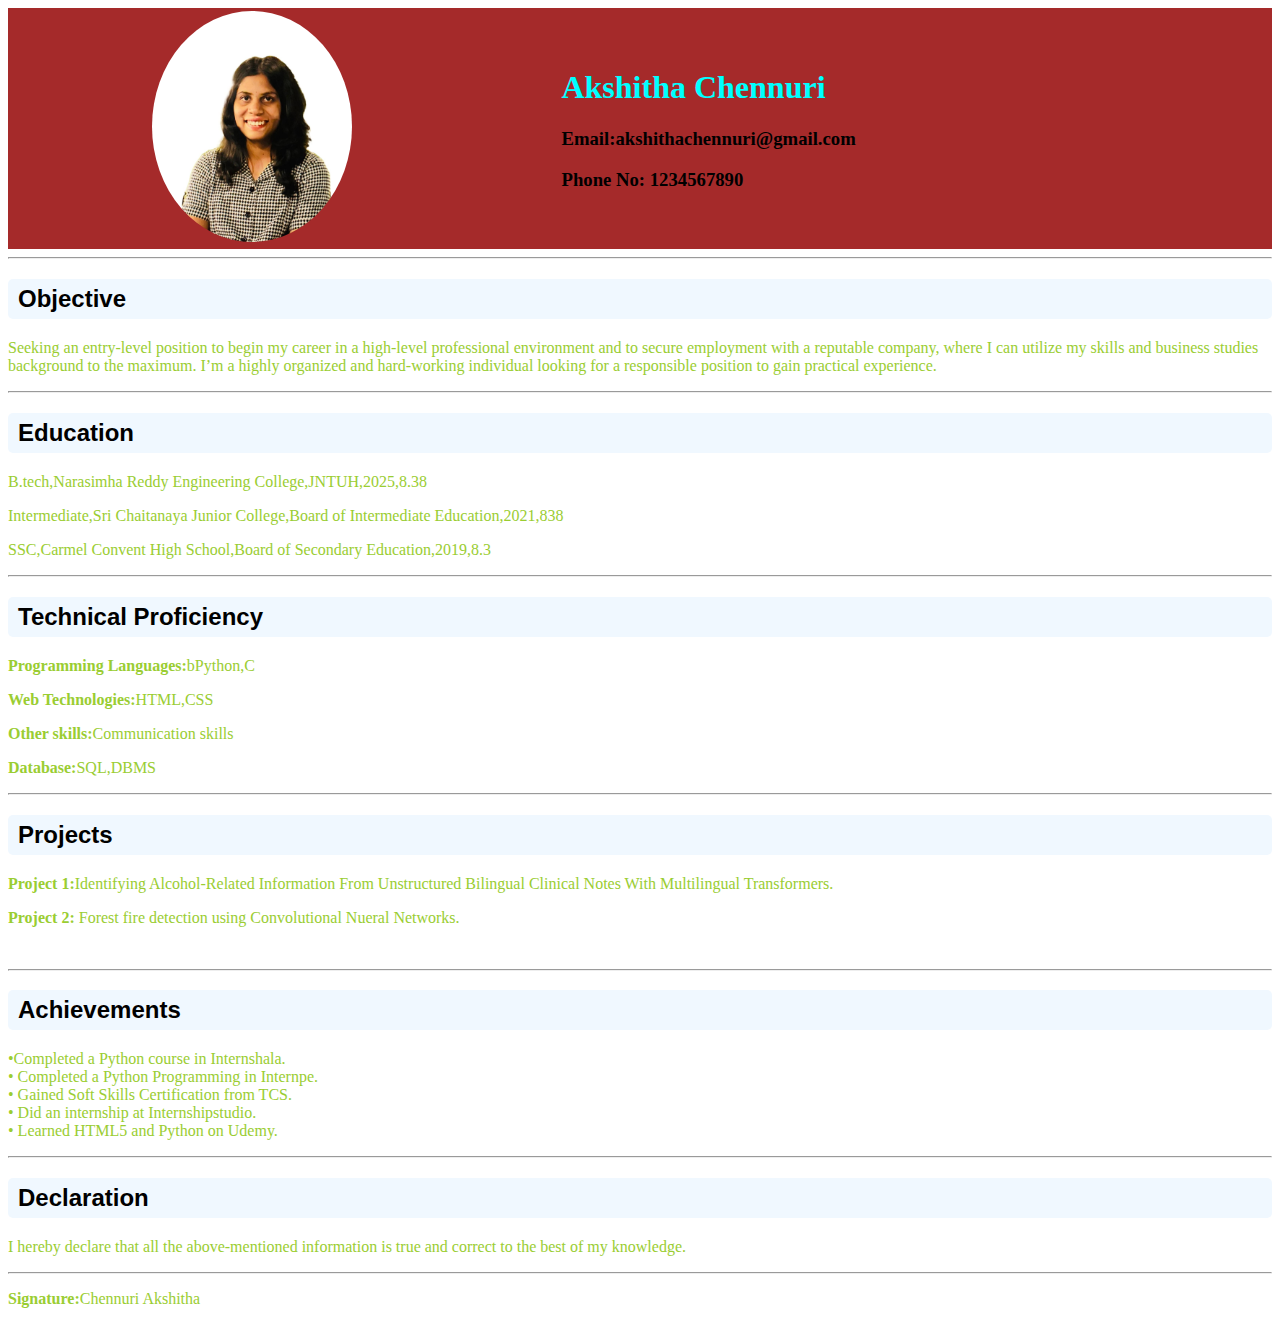
<file: resume.html>
<!DOCTYPE html>
<html>
<head>
	<title>Resume details</title>
    <link rel="stylesheet" href="style.css">
</head>
	<body>
        <table>
            <tr>
                <td align="center">
                    <img src="./akhi.jpg" alt="Profile Image" width="150">
                </td>
                <td width="5%"></td>
                <td>
                    <h1>Akshitha Chennuri</h1>
                    <h3>Email:akshithachennuri@gmail.com</h3>
                    <h3>Phone No: 1234567890</h3>
                </td>
            </tr>
        </table>
        <hr>
        <h2>Objective</h2>
        <p>Seeking an entry-level position to begin my career in a high-level professional environment and to secure employment with a reputable company, where I can utilize my skills and business studies background to the maximum. I’m a highly organized and hard-working individual looking for a responsible position to gain practical experience.</p>
        <hr>
        <h2>Education</h2>
        <p>B.tech,Narasimha Reddy Engineering College,JNTUH,2025,8.38</p>
        <p>Intermediate,Sri Chaitanaya Junior College,Board of Intermediate Education,2021,838</p>
        <p>SSC,Carmel Convent High School,Board of Secondary Education,2019,8.3</p>
        <hr>
 <h2>Technical Proficiency</h2>
 <p><b>Programming Languages:</b>bPython,C</p>
<p><b>Web Technologies:</b>HTML,CSS</p>
<p><b>Other skills:</b>Communication skills</p>
<p><b>Database:</b>SQL,DBMS</p>
<hr>
<h2><b>Projects</b></h2>
<p>
<b>Project 1:</b>Identifying Alcohol-Related Information From Unstructured Bilingual Clinical Notes With Multilingual Transformers.</p>
<p><b>Project 2:</b> Forest fire detection using Convolutional Nueral Networks.</p>
<br>
<hr>
<h2>Achievements</h2>
<p>•Completed a Python course in Internshala.<br>
•	Completed a Python Programming in Internpe.<br> 
•	Gained Soft Skills Certification from TCS.<br>
•	Did an internship at Internshipstudio.<br>
•	Learned HTML5 and Python on Udemy.<br>
</p>

<hr>
<h2>Declaration</h2>
<p>I hereby declare that all the above-mentioned information is true and correct to the best of my knowledge.</p>
<hr>
<p><b>Signature:</b>Chennuri Akshitha</p>
</div>
</body>
        
</html>
</file>
<file: style.css>
h1{
    border: 0cap;
    color: aqua;
}
img{
    width: 200px;
    border-radius: 50%;
}
table{
    background-color:brown;
    height: 1%;
    width:100%;

}
h2 {
    background-color: #f0f8ff; /* AliceBlue or any preferred color */
    padding: 6px 10px;
    border-radius: 5px;
    font-family: Arial, sans-serif;
}


p{
    color:yellowgreen;
    background-color:
}
div{
    background-color: turquoise;

}
</file>
